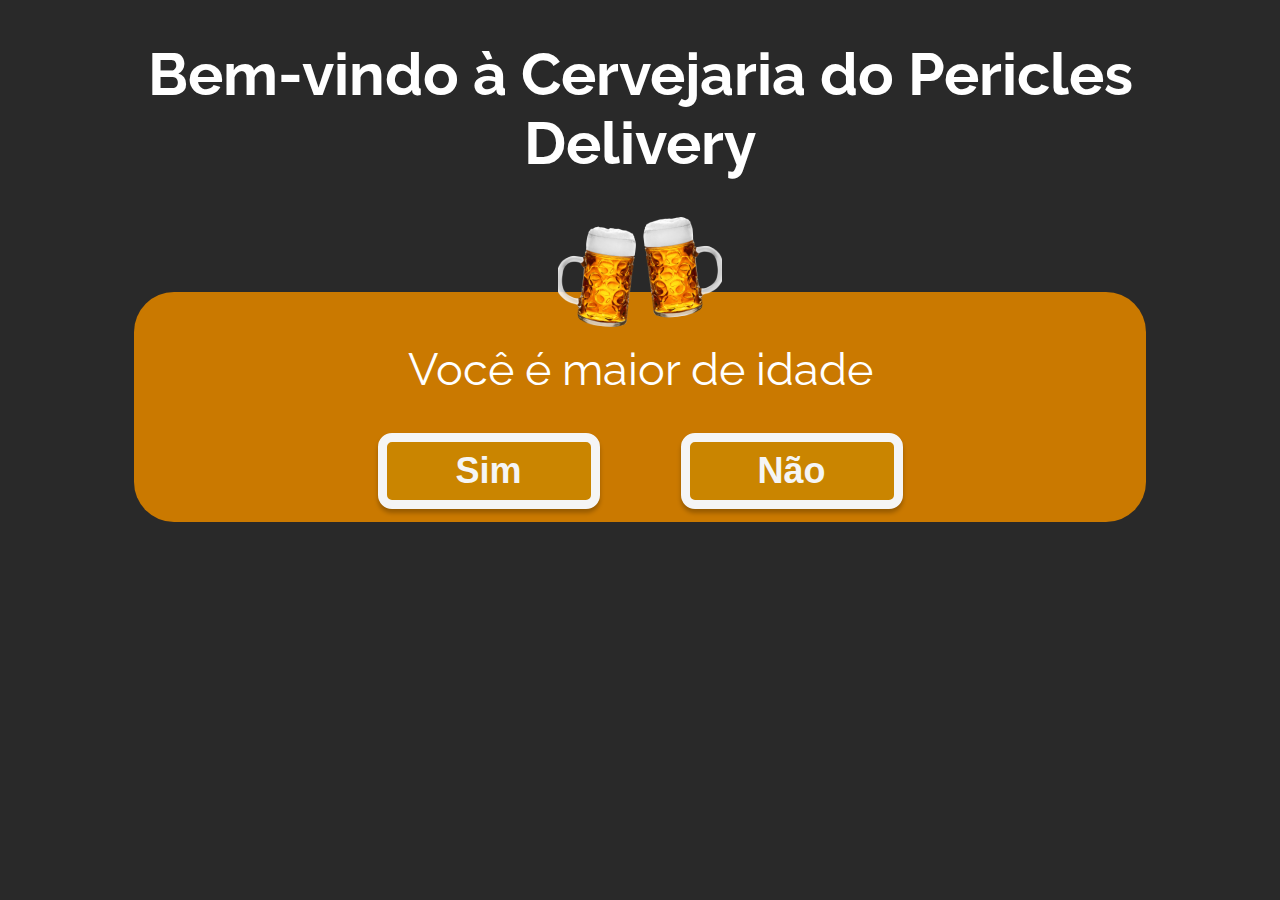
<file: Cervejaria_pericles/index.html>
<!DOCTYPE html>
<html lang="en">
<head>
    <meta charset="UTF-8">
    <meta http-equiv="X-UA-Compatible" content="IE=edge">
    <meta name="viewport" content="width=device-width, initial-scale=1.0">
    <title>Cervejaria do Periclés</title>
    <link rel="stylesheet" href="assets/CSS/Style.css">

    <script>
function valida_idade(valor){
    if(valor ===1)
    window.location.href='home.html?acesso=1
} else{
    window.location.href='home.html?acesso=0'
}


    </script>

</head>
<body>
    <h1>Bem-vindo à Cervejaria do Pericles Delivery</h1>
    <img src="assets/Images/beer.png" alt="duas cervejas brindando">
    <section>
        <h2>Você é maior de idade</h2>
        <div>
            <button>Sim</button>
            <button>Não</button>
        </div>
    </section>
</body>
</html>
</file>
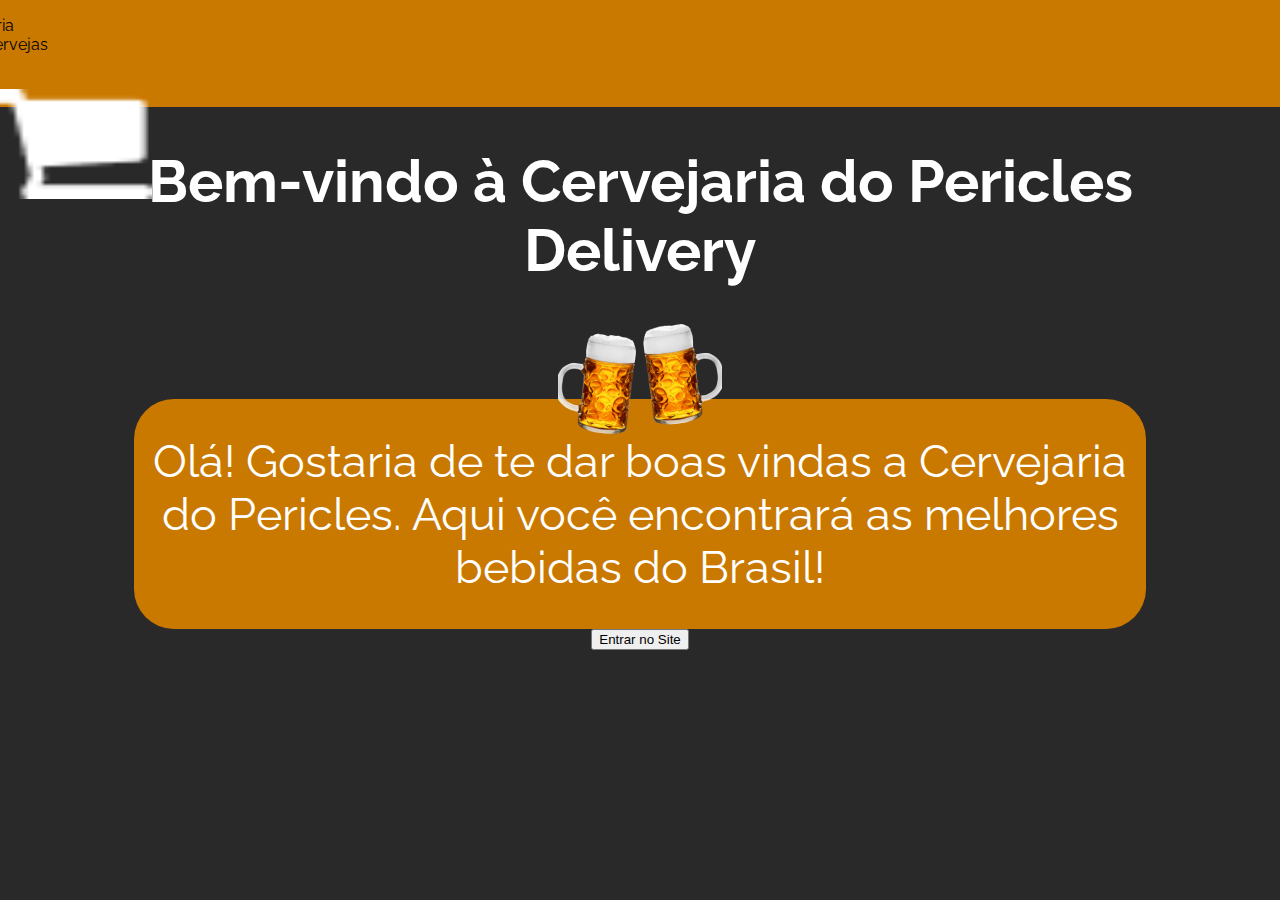
<file: Cervejaria_pericles/home.html>
<!DOCTYPE html>
<html lang="en">
<head>
    <meta charset="UTF-8">
    <meta http-equiv="X-UA-Compatible" content="IE=edge">
    <meta name="viewport" content="width=device-width, initial-scale=1.0">
    <title>HOME</title>
    <link rel="stylesheet" href="assets/CSS/Style.css">
</head>
<body>
    <header>
        <div class="container">
            <nav>
                <ul>
                    <li>A Cervejaria</li>
                    <li>Nossas Cervejas</li>
                    <li>Delivery</li>
                </ul>
            </nav>
        </div>
        <div>
            <a href="">Meu Carrinho <img src="assets/Images/carrinho.png"></a>
        </div>
        
    </header>
    <h1>Bem-vindo à Cervejaria do Pericles Delivery</h1>
    <img src="assets/Images/beer.png" alt="duas cervejas brindando">
    <section>
        <h2>Olá! Gostaria de te dar boas vindas a Cervejaria do Pericles. Aqui você encontrará as melhores bebidas do Brasil!</h2>
    </section>
    <button>Entrar no Site</button>
</body>
</html>
</file>
<file: Cervejaria_pericles/assets/CSS/Style.css>
@import url('https://fonts.googleapis.com/css2?family=Raleway&display=swap');


body{
    margin: 0px;
    background-color: rgba(0, 0, 0, 0.84);
    font-family: 'Raleway';
    display: flex;
    flex-direction: column;
    align-items: center;
    min-height: 100vh; /*100 por cento da alura da tela*/
    padding: 0px 134px;
}

h1{
    color: white;
    font-weight: 700;
    font-size: 59px;
    text-align: center;
}

img{
    width: 164px;
    height: 110px;
    z-index: 99;
}
section{
    display: flex;
    flex-direction: column;
    background: #CA7900;
    border-radius: 40px;
    height: 230px;
    width: 100%;
    align-items: center;
    justify-content: center;
    margin-top: -35px;
     
    
}

section h2{
    color: white;
    font-weight: 400;
    font-size: 45px;
    text-align: center;
}

div button{
    width: 222px;
    height: 76px;
    background: #CA8500;
    border: 9px solid #F5F5F5;
    box-shadow: 0px 4px 4px rgba(0, 0, 0, 0.25);
    border-radius: 14px;
    font-weight: 600;
    font-size: 36px;
    line-height: 42px;
    color: #F5F5F5;
}

section div{
    display:flex;
    gap: 81px;
}

header{
   
    width: 1512px;
    height: 107px;
    background: #CA7900;
}
</file>
